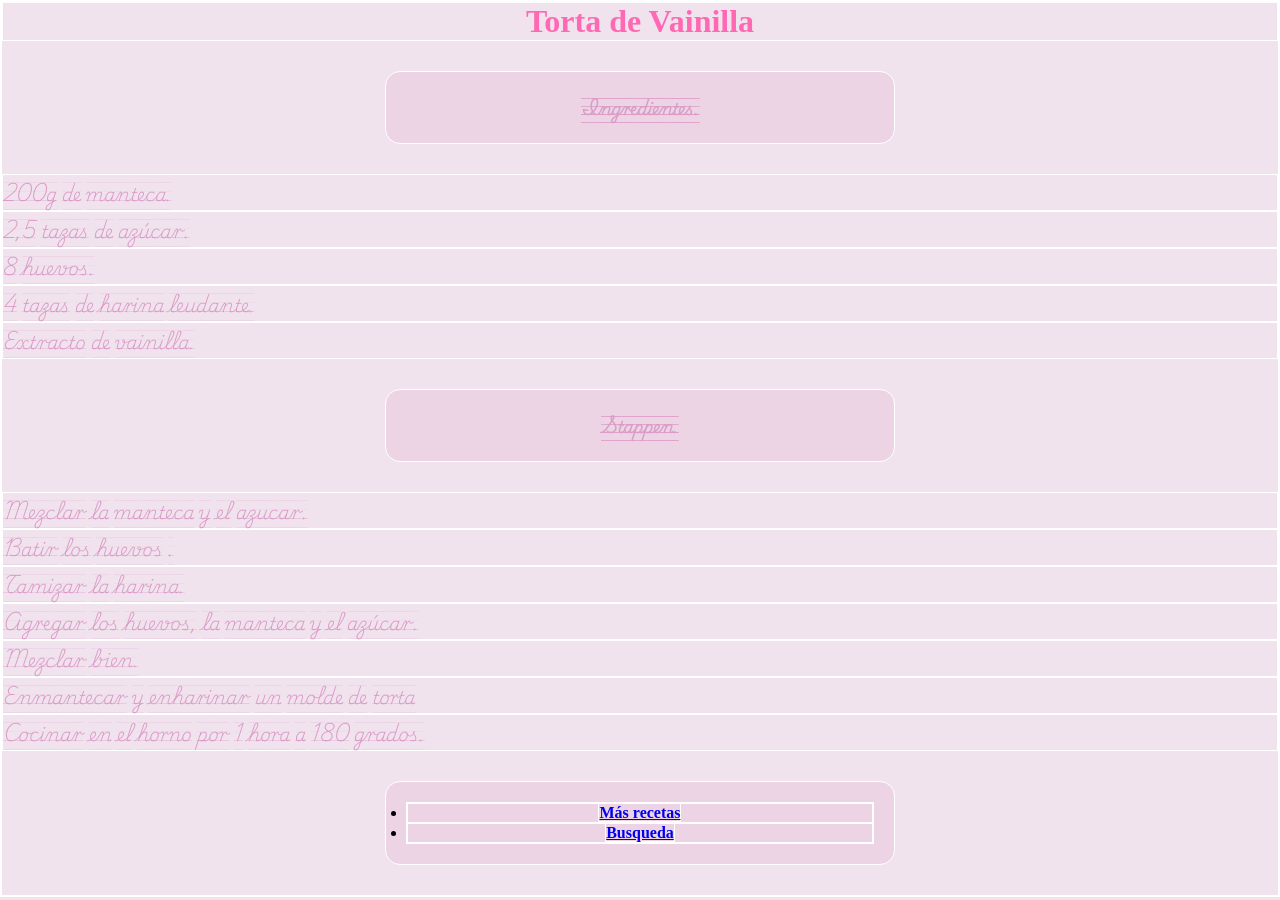
<file: index.html>
<!DOCTYPE html>
<html lang="en">
<head>
    <meta charset="UTF-8">
    <meta name="viewport" content="width=device-width, initial-scale=1.0">
    <title>Torta de Vainilla</title>
    <link rel="icon" href="cake.jpg">
    <link rel="stylesheet" href="style.css">
    <link rel="preconnect" href="https://fonts.googleapis.com">
<link rel="preconnect" href="https://fonts.gstatic.com" crossorigin>
<link href="https://fonts.googleapis.com/css2?family=Playfair+Display:ital,wght@0,400..900;1,400..900&family=Playwrite+MX+Guides&display=swap" rel="stylesheet">
</head>
<body>
    <h1>Torta de Vainilla</h1>
    <p id="test-id">Ingredientes.</p>
    <p class="texto">200g de manteca.</p>
    <p class="texto">2,5 tazas de azúcar.</p>
    <p class="texto">8 huevos.</p>
    <p class="texto"> 4 tazas de harina leudante.</p>
    <p class="texto">Extracto de vainilla.</p>
    <p id="test-id">Stappen.</p>
    <p class="texto"> Mezclar la manteca y el azucar.</p>
    <p class="texto"> Batir los huevos .</p>
    <p class="texto"> Tamizar la harina.</p>
    <p class="texto"> Agregar los huevos, la manteca y el azúcar.</p>
    <p class="texto">Mezclar bien.</p>
    <p class="texto">Enmantecar y enharinar un molde de torta </p>
    <p class="texto"> Cocinar en el horno por 1 hora a 180 grados.</p>
    <nav class="nav">
        <ul>
            <li><a href="desendiente.html">Más recetas</a></li>
            <li><a href=https://www.bing.com/search?pglt=2339&q=recetas&cvid=9173dca126f44c3886097cdc925961e7&gs_lcrp=EgRlZGdlKgYIABBFGDkyBggAEEUYOTIGCAEQABhAMgYIAhAuGEAyBggDEAAYQDIGCAQQABhAMgYIBRAAGEAyBggGEAAYQDIGCAcQRRg9MgYICBBFGDzSAQgzOTM3ajBqN6gCALACAA&FORM=ANNTA1&PC=U531&source=chrome.ob>Busqueda</a></li>
        </ul>
    </nav>
</body>
</html>
</file>
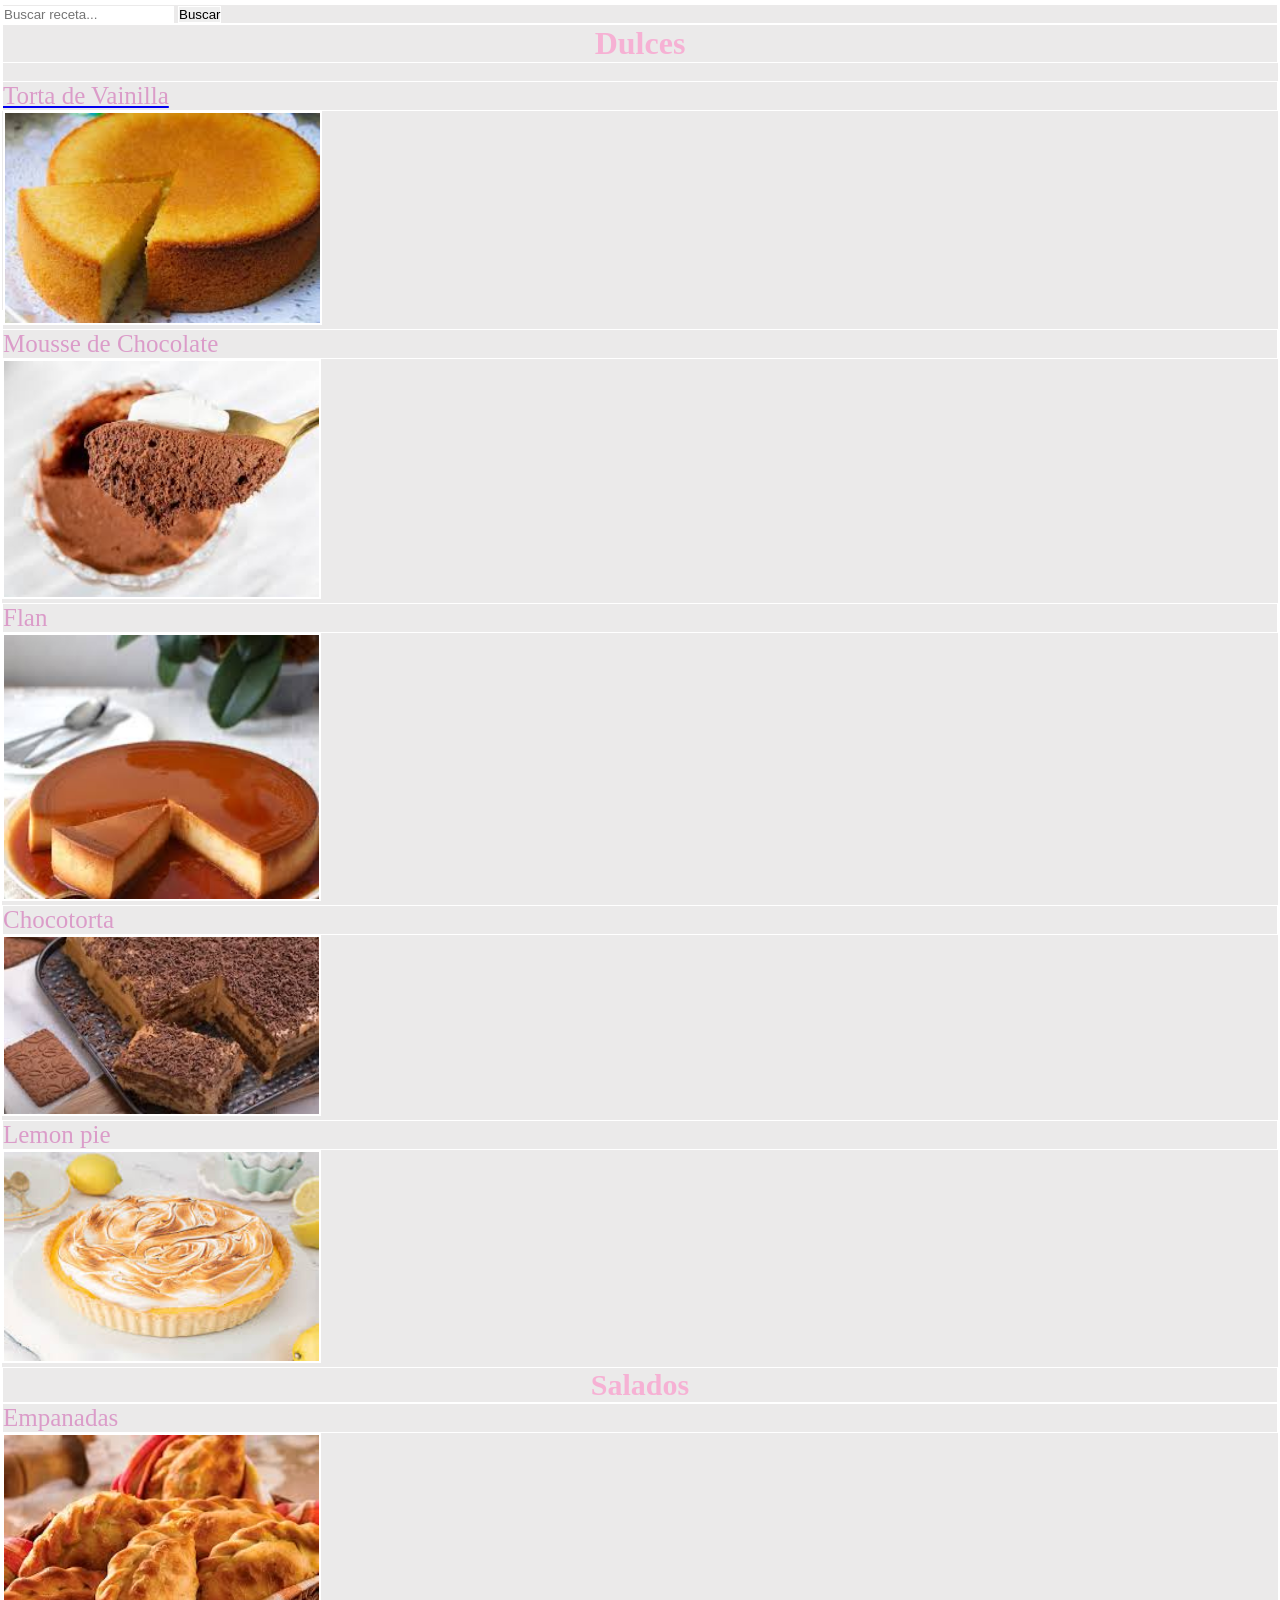
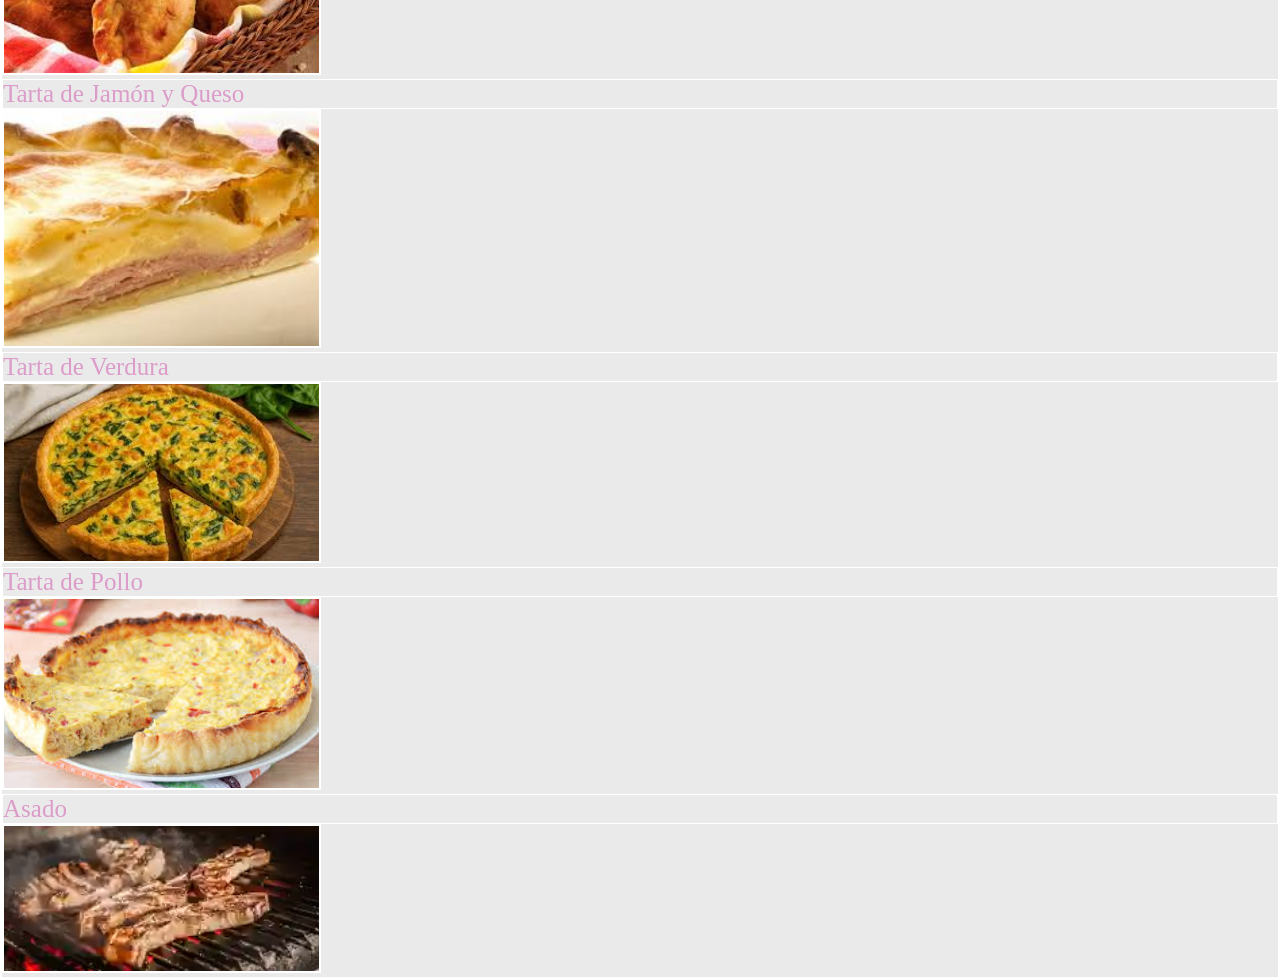
<file: desendiente.html>
<!DOCTYPE html>
<html lang="en">
<head>
    <link rel="stylesheet" href="desendiente.css">
    <meta charset="UTF-8">
    <meta name="viewport" content="width=device-width, initial-scale=1.0">
    <title>Pagina de Recetas</title>
    <link rel="icon" href="icono.png">
</head>
<body>
    <hr> 
    <form> 
        <input type="text" placeholder="Buscar receta...">
        <button type="submit">Buscar</button>
    </form>
    <h1>Dulces</h1>
   
    <a href="index.html"><p class="bullets">Torta de Vainilla</p></a    >
    <img src="cake.jpg" alt="Imagen de un pastel" width="200">
    <p class="bullets">Mousse de Chocolate</p>
    <img src="mousse.jpg" alt="Imagen de un mousse de chocolate" width="200">
    <p class="bullets">Flan</p>
    <img src="flan.jpg" alt="Imagen de un flan" width="200">
    <p class="bullets">Chocotorta</p>
    <img src="chocho.jpg" alt="Imagen de una chocotorta" width="200">
    <p class="bullets"> Lemon pie</p>
    <img src="lemon.png" alt="Imagen de un lemon pie" width="200">
    <h2>Salados</h2>
    <p class="bullets">Empanadas</p>
    <img src="empanadas.jpg" alt="Imagen de empanadas" width="200">
    <p class="bullets">Tarta de Jamón y Queso</p>
    <img src="tartaj.jpg" alt="Imagen de una tarta de jamón y queso" width="200">
    <p class="bullets">Tarta de Verdura</p>
    <img src="tartav.jpg" alt="Imagen de una tarta de verdura" width="200">
    <p class="bullets">Tarta de Pollo</p>
    <img src="tartapollo.png" alt="Imagen de una tarta de pollo" width="200">
    <p class="bullets">Asado</p>
    <img src="asado.webp" alt="Imagen de un asado" width="200">


</body>
</html>
</file>
<file: style.css>
/* html */
html {
  font-family: "Playwrite MX Guides", cursive;
  font-weight: 400;
  font-style: normal;
}

/* Selector universal */
* {
  border: 1px solid rgb(255, 255, 255);
  margin: 0;
  padding: 0;
  box-sizing: border-box;
}
/* Tag Selector */
h1 {
  color: hotpink;
  text-align: center;
}
p {
  color: rgb(219, 156, 201);
}

/* Background color for the entire page */
body {
  background-color: rgb(241, 227, 237);
}
/* class selector */
.texto {
  background-color: rgb(241, 227, 237);
  
  font-size: 18px;
}

/* id selector */
#test-id {
  background-color: rgb(236, 212, 228);
  padding: 20px;
  border-radius: 15px;
  width: 40%;
  margin: 30px auto;
  text-align: center;

  font-weight: bold;
}
h1 {
  font-family: scribble;
}
:hover {
  color: rgb(255, 255, 255);
}
/* class nav */
.nav {
  background-color: rgb(236, 212, 228);
  padding: 20px;
  border-radius: 15px;
  width: 40%;
  margin: 30px auto;
  text-align: center;
  font-family: Georgia, "Times New Roman", Times, serif;
  font-weight: bold;
}
</file>
<file: desendiente.css>
/* html */
html {
  font-family:Cambria, Cochin, Georgia, Times, 'Times New Roman', serif;
  font-weight: 400;
  font-style: normal;
}

/* Selector universal */
* {
  border: 1px solid rgb(255, 255, 255);
  margin: 0;
  padding: 0;
  box-sizing: border-box;
}
/* Tag Selector */
h1 {
  color: rgb(246, 177, 212);
  text-align: center;
}
h2 {
  color: rgb(246, 177, 212);
  text-align: center;
  font-size: 30px;
}
p {
  color: rgb(219, 156, 201);
}

/* Background color for the entire page */
body {
  background-color: rgb(235, 234, 234);
}
/* class selector */
.bullets {
  background-color: rgb(235, 234, 234);

  
  font-size: 25px;
}

/* class nav */
.nav {
  background-color: rgb(236, 212, 228);
  padding: 20px;
  border-radius: 15px;
  width: 40%;
  margin: 30px auto;
  text-align: center;
  font-family:Cambria, Cochin, Georgia, Times, 'Times New Roman', serif;
  font-weight: bold;
}
/* image */
img {
  width: 25%;
  height: auto;
  border: 2px solid rgb(255, 255, 255);
}
:hover {
  color: rgb(255, 255, 255);
}
</file>
